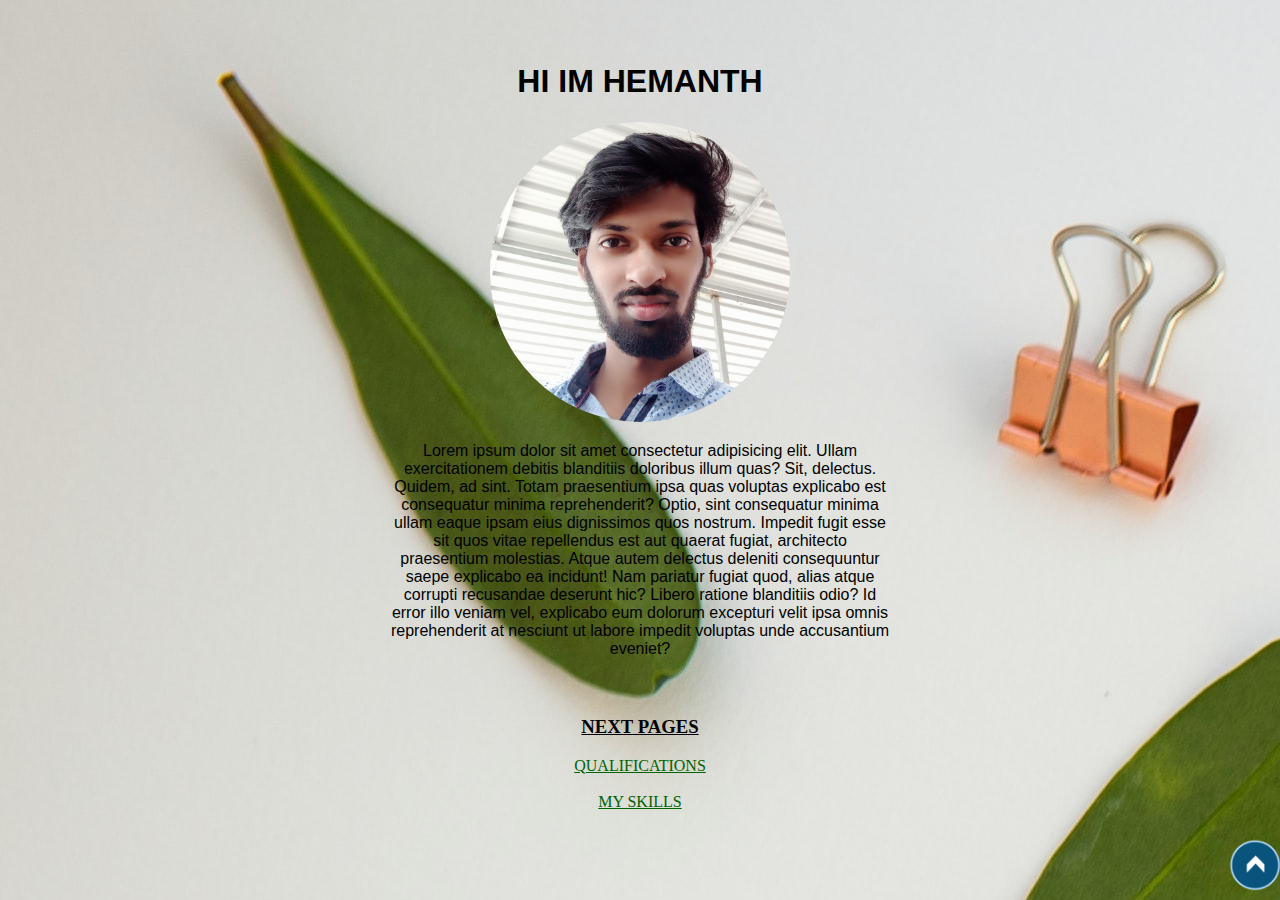
<file: index.html>
<!DOCTYPE html>
<html lang="en">
<head>
    <meta charset="UTF-8">
    <meta http-equiv="X-UA-Compatible" content="IE=edge">
    <meta name="viewport" content="width=device-width, initial-scale=1.0">
    <link rel="stylesheet" href="https://fonts.googleapis.com/css?family=Audiowide">
    <link rel="stylesheet" href="cv.css">
    <title>MY PROFILE PAGE</title>
</head>
<body><a name="TOP"></a>
<div class="profilebasics">
    <H1>HI IM HEMANTH</H1>
    <img src="./IMG_20220609_112457.jpg" alt="" class="profile-img">
    <P>Lorem ipsum dolor sit amet consectetur adipisicing elit. Ullam exercitationem debitis blanditiis doloribus illum quas? Sit, delectus. Quidem, ad sint. Totam praesentium ipsa quas voluptas explicabo est consequatur minima reprehenderit? Optio, sint consequatur minima ullam eaque ipsam eius dignissimos quos nostrum. Impedit fugit esse sit quos vitae repellendus est aut quaerat fugiat, architecto praesentium molestias. Atque autem delectus deleniti consequuntur saepe explicabo ea incidunt! Nam pariatur fugiat quod, alias atque corrupti recusandae deserunt hic? Libero ratione blanditiis odio? Id error illo veniam vel, explicabo eum dolorum excepturi velit ipsa omnis reprehenderit at nesciunt ut labore impedit voluptas unde accusantium eveniet?</P>
</div>


<div class="nextpage">
    <h3>NEXT PAGES</h3>
    <a href="studyqualifications.html" class="qualifications">QUALIFICATIONS</a> <BR></BR>
    <a href="skills.html">MY SKILLS</a>
</div>
    
<a name="BOTTOM"></a>
<A href="#TOP" class="gototop" style="font-family:Audiowide;"><img src="/btt.png" alt="" class="goto-img"></A>
</body>
</html>
</file>
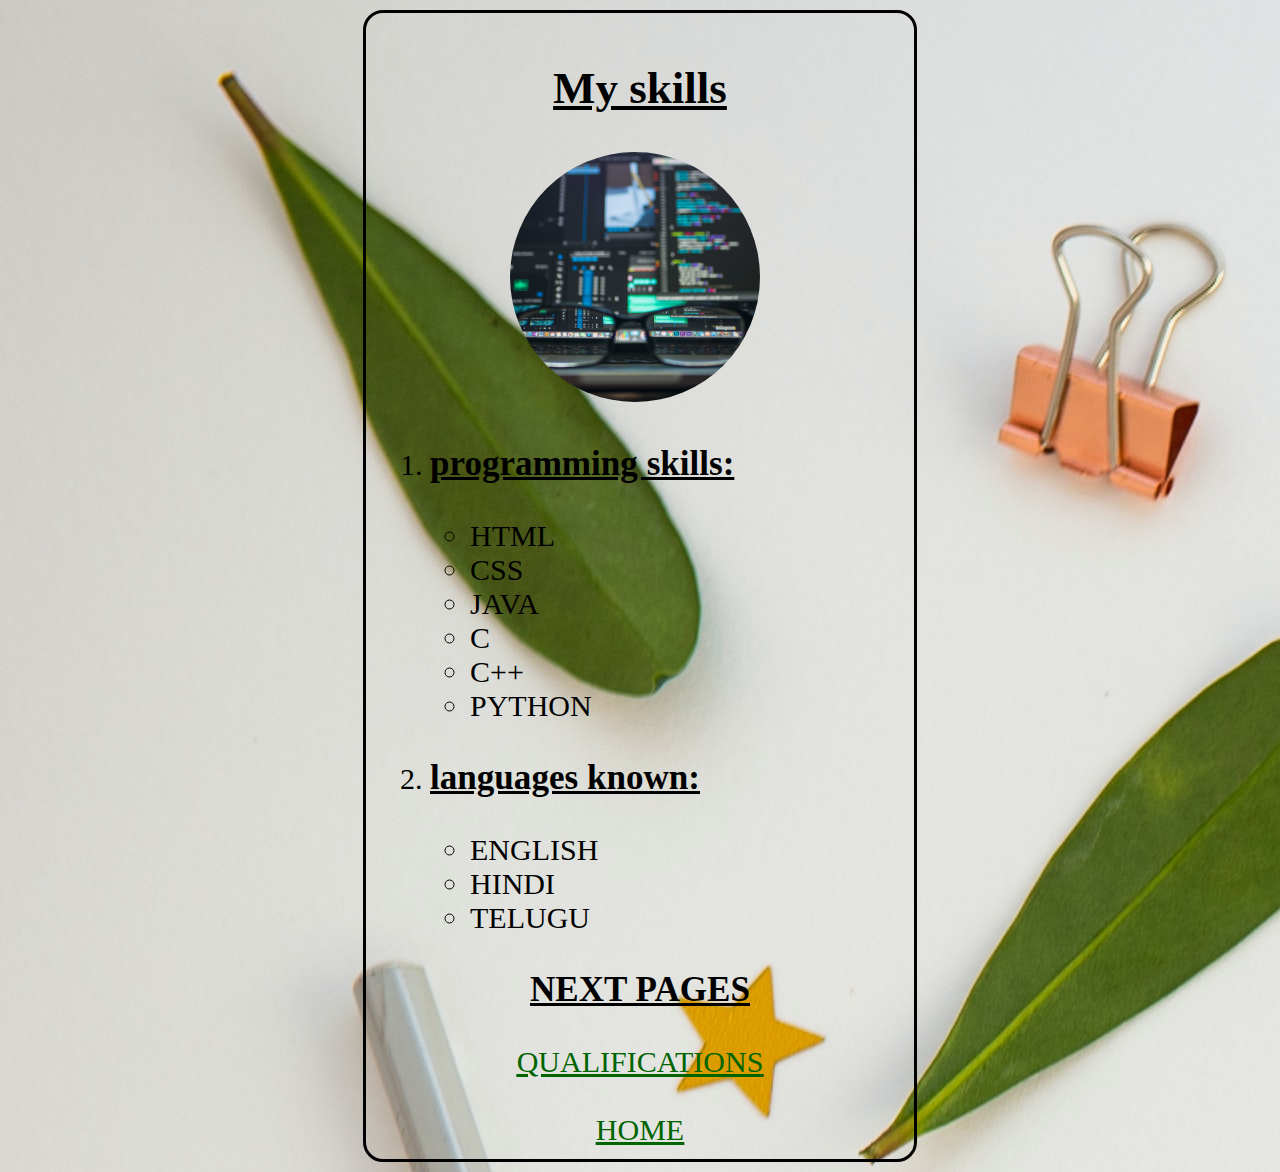
<file: skills.html>
<!DOCTYPE html>
<html lang="en">
<head>
    <meta charset="UTF-8">
    <meta http-equiv="X-UA-Compatible" content="IE=edge">
    <meta name="viewport" content="width=device-width, initial-scale=1.0">
    <link rel="stylesheet" href="cv.css">
    <title>Document</title>
</head>
<body>
    <div class="skills">
        <h2>My skills</h2>
        <img src="./coding.jpg" alt="" class="skills-img">
        <ol>
            <li><h3>programming skills:</h3></li>
            <ul>
                <li>HTML</li>
                <LI>CSS</LI>
                <li>JAVA</li>
                <li>C</li>
                <li>C++</li>
                <li>PYTHON</li>
            </ul>
            <li><h3>languages known:</h3></li>
            <ul>
                <li>ENGLISH</li>
                <LI>HINDI</LI>
                <LI>TELUGU</LI>
            </ul>
        </ol>

        <div class="nextpages">
            <h3>NEXT PAGES</h3>
            <a href="studyqualifications.html" class="qualifications">QUALIFICATIONS</a> <BR></BR>
            <a href="index.html">HOME</a>
        </div>

    </div>
    
    
</body>
</html>
</file>
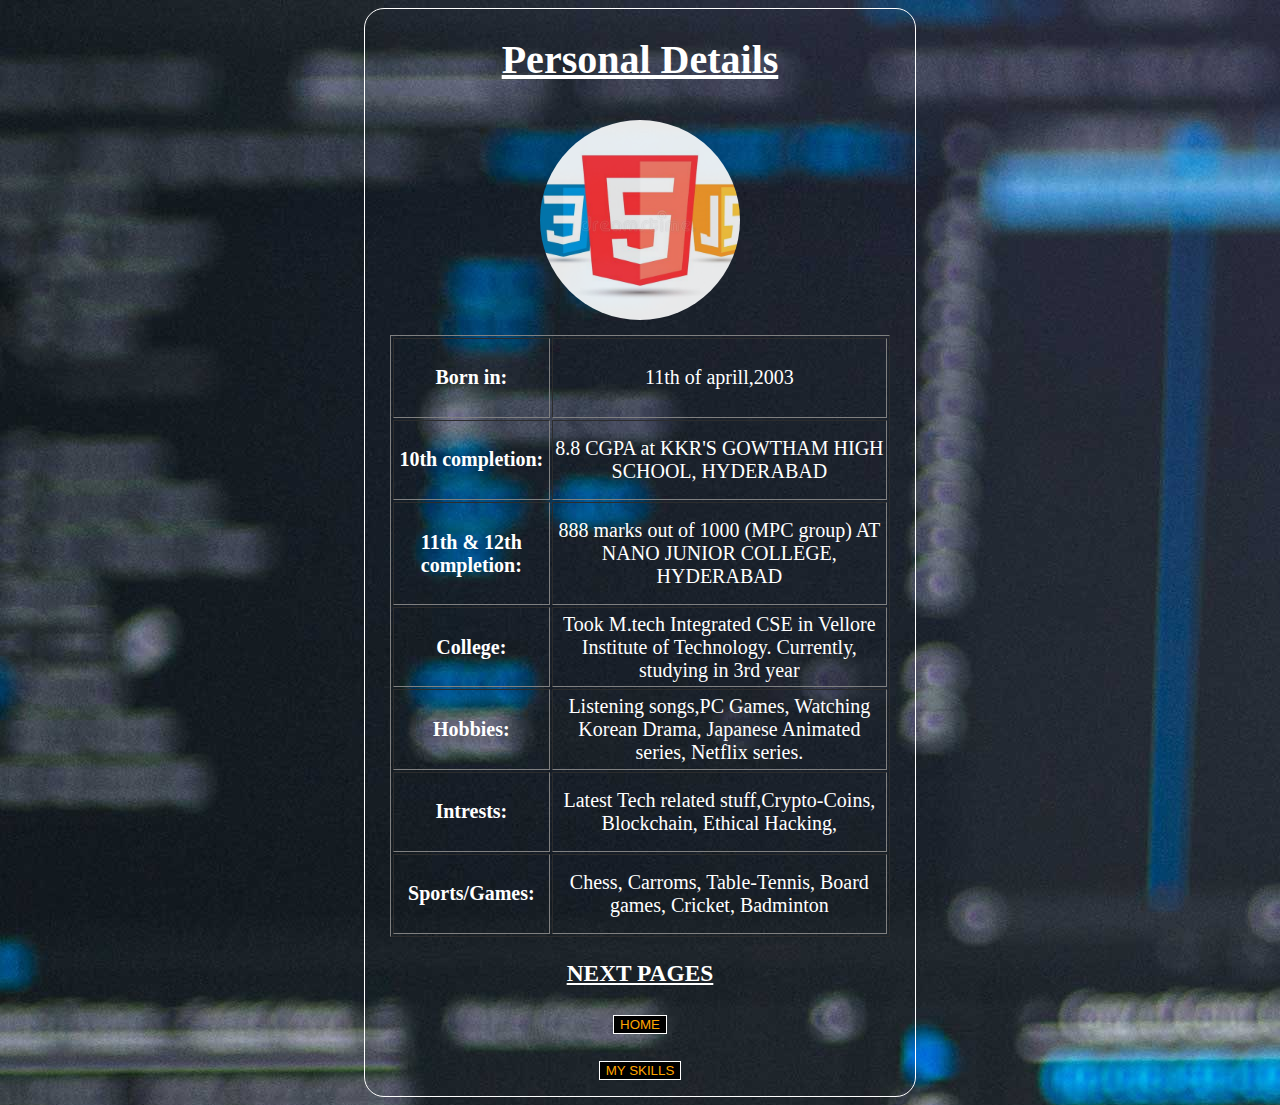
<file: studyqualifications.html>
<!DOCTYPE html>
<html lang="en">
<head>
    <meta charset="UTF-8">
    <meta http-equiv="X-UA-Compatible" content="IE=edge">
    <meta name="viewport" content="width=device-width, initial-scale=1.0">
    <link rel="stylesheet" href="https://fonts.googleapis.com/css?family=Audiowide">
    <link rel="stylesheet" href="cv1.css">
    <title>Document</title>
</head>
<body>
<div class="personal-details">
<h1>Personal Details</h1>
<img src="./htmlcssjs logo.jpg" alt="" class="pd-img">
    <table border="1" style="width:500px;">
        <tr>
            <td><h4>Born in:</h4></td>
            <td>11th of aprill,2003</td>
        </tr>
        <tr>
            <td><h4>10th completion:</h4></td>
            <td>8.8 CGPA at KKR'S GOWTHAM HIGH SCHOOL, HYDERABAD</td>
        </tr>
        <tr>
            <td><h4>11th & 12th completion:</h4></td>
            <td>888 marks out of 1000 (MPC group) AT NANO JUNIOR COLLEGE, HYDERABAD</td>
        </tr>
        <tr>
            <td><h4>College:</h4></td>
            <td>Took M.tech Integrated CSE in Vellore Institute of Technology. Currently, studying in 3rd year</td>
        </tr>
        <tr>
            <td><h4>Hobbies:</h4></td>
            <td>Listening songs,PC Games, Watching Korean Drama, Japanese Animated series, Netflix series.</td>
        </tr>
        <tr>
            <td><h4>Intrests:</h4></td>
            <td>Latest Tech related stuff,Crypto-Coins, Blockchain, Ethical Hacking,</td>
        </tr>
        <tr>
            <td><h4>Sports/Games:</h4></td>
            <td>Chess, Carroms, Table-Tennis, Board games, Cricket, Badminton</td>
        </tr>
    </table>

    <div class="nextpage">
        <h3>NEXT PAGES</h3>
        <a href="index.html" ><button class="qualifications"> HOME </button></a> <BR></BR>
        <a href="skills.html"><button class="qualifications"> MY SKILLS</button></a>
    </div>

</div>
</body>
</html>
</file>
<file: cv.css>
.profilebasics{
    text-align: center;
    color: black;
    border-radius: 18px;
    width: 500px;
    margin: 30px auto;
    padding: 12px 24px;
    font-family: -apple-system, BlinkMacSystemFont, 'Segoe UI', Roboto, Oxygen, Ubuntu, Cantarell, 'Open Sans', 'Helvetica Neue', sans-serif;
}
.profile-img{
    width: 300px;
    height: 300px;
    border-radius: 50%;
    object-fit: cover;
}
.skills{
    width: 500px;
    padding: 12px 24px;
    margin: 10px auto;
    font-size: 30px;
    border: 3px solid black;
    border-radius: 20px;
}
h2{
    text-align: center;
    text-decoration:underline;
}
.nextpage{
    border-radius: 100px;
    text-align: center;
    width: 300px;
    margin: 0 auto;
}
h3{
    text-decoration: underline;
}
.gototop{
    position: fixed;
    bottom: 0;
    right: 0;
    width: 40px;
    border-radius: 50%;
    animation-name:gototop ;
    animation-duration: 100s;
    animation-timing-function:ease;
    color: white;
    margin-right: 15px;
}
table{
    text-align: center;
}
a{
    color: darkgreen;
}
a:hover{
    color: blue;
}
.goto-img{
    width: 60px;
    height: 60px;
    border-radius: 50%;
    object-fit: cover;
}
.profilebasics:hover{
    color: white;
    background-color: black;
}
.personal-details{
    border: 1px solid black;
    border-radius: 20px;
    width: 400px;
    margin: 0 auto;
    padding: 0px 25px;
    padding-bottom: 16px;
}
body{
    background-image: url(bckimg.jpg);
}
.skills-img{
    width: 250px;
    height: 250px;
    border-radius: 50%;
    object-fit: cover;
    margin: 0 auto;
    padding: 0 120px;
}
.nextpages{
    border-radius: 100px;
    text-align: center;
    width: 300px;
    margin: 0 auto;
    text-decoration: underline;
}
.skills:hover{
    color: white;
    border: 3px solid white;
}
</file>
<file: cv1.css>
body{
    background-image: url(coding.jpg);
}
.personal-details{
    border: 1px solid white;
    border-radius: 20px;
    width: 500px;
    margin: 0 auto;
    padding: 0px 25px;
    padding-bottom: 16px;
    color: white;
    text-align: center;
    font-size: 20px;
}
.pd-img{
    width: 200px;
    height: 200px;
    object-fit: cover;
    border-radius: 50%;
    opacity: 0.9;
    margin: 10px auto;
}
.nextpages{
    border-radius: 100px;
    text-align: center;
    width: 300px;
    margin: 0 auto;
    color: white;
    text-decoration: underline;
}
.qualifications{
    color: orange;
    background-color: black;
    border: 1px solid white;
    cursor: pointer;
}
h1{
    text-decoration: underline;
}
h3{
    text-decoration: underline;
}
</file>
